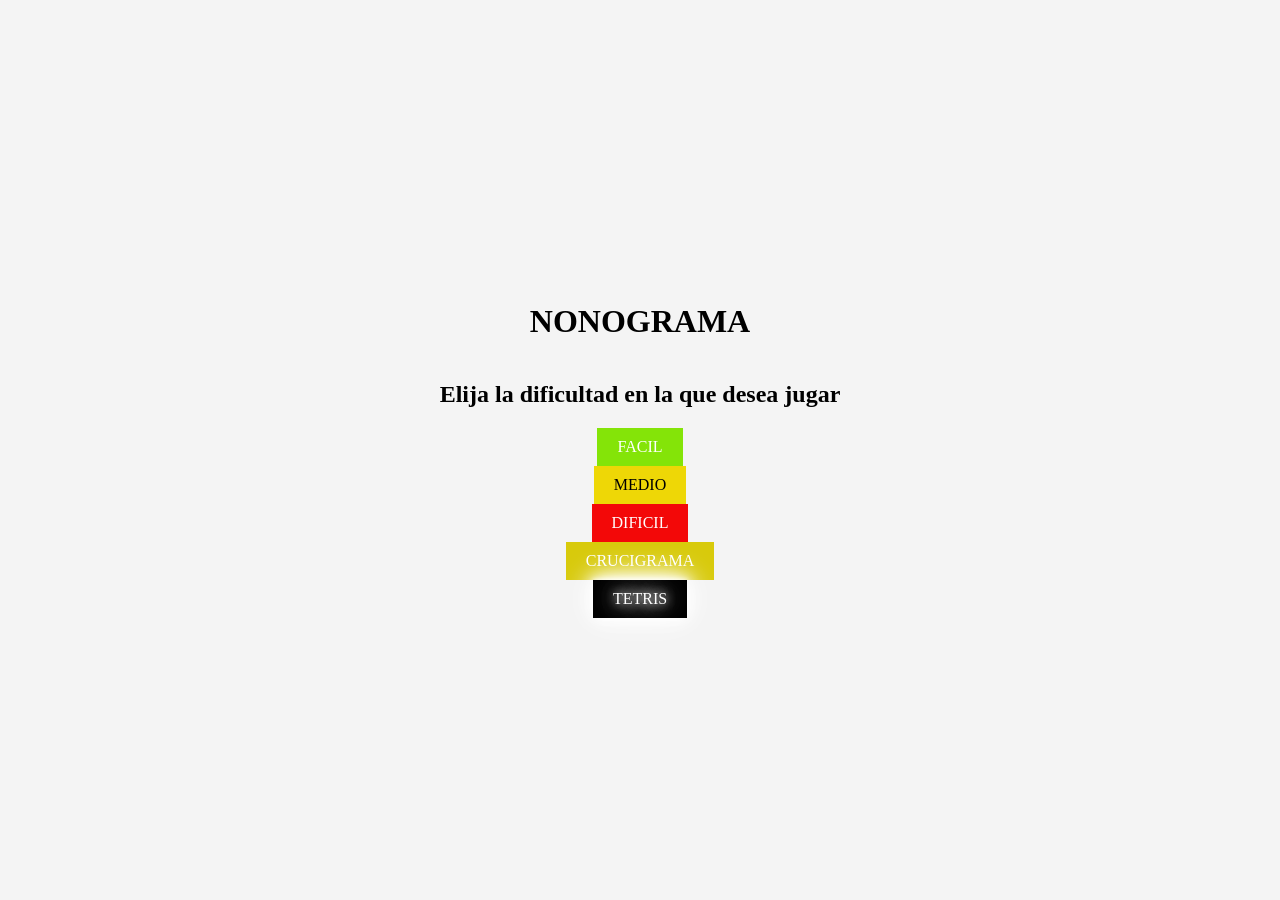
<file: Juegos_y_Desarrollo_Web/Pagina Web Juegos/index.html>
<!DOCTYPE html>
<html lang="en">
<head>
    <meta charset="UTF-8">
    <meta name="viewport" content="width=device-width, initial-scale=1.0">
    <title>Nonograma by Juanes3108</title>
    <link rel="stylesheet" href="index.css">
</head>
<body>
    <h1>NONOGRAMA</h1>
    <h2>Elija la dificultad en la que desea jugar</h2>
    <a href="Dificultades/Facil.html" class="button_f">FACIL</a>
    <a href="Dificultades/Medio.html" class="button_m">MEDIO</a>
    <a href="Dificultades/Dificil.html" class="button_d">DIFICIL</a>
    <a href="CRUCIGRAMA/index.html" class="button_C">CRUCIGRAMA</a>
    <a href="TETRIS/index.html" class="button_T">TETRIS</a>
</body>
</html>
</file>
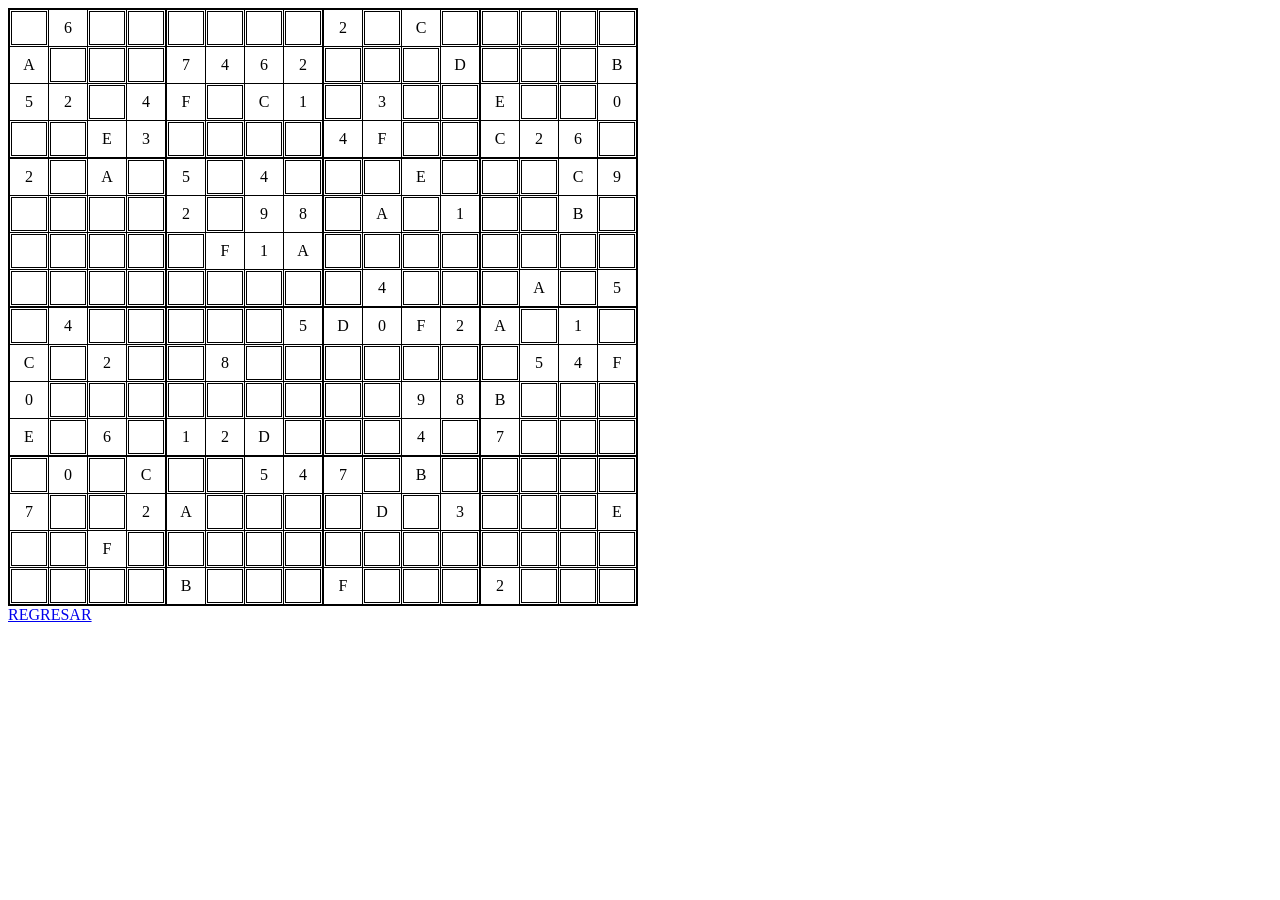
<file: Juegos_y_Desarrollo_Web/SUDOKU/index.html>
<!DOCTYPE html>
<html lang="en">
<head>
    <meta charset="UTF-8">
    <meta name="viewport" content="width=device-width, initial-scale=1.0">
    <title>Sudoku</title>
    <link rel="stylesheet" href="index.css">
</head>
<body>
    <table id="sudoku-board">
        <!-- en este lugar se generara el sudoku de 16*16 en escala hexadecimal-->
    </table>
    <a href="../index.html">REGRESAR</a>
    <script src="index.js"></script>
</body>
</html>
</file>
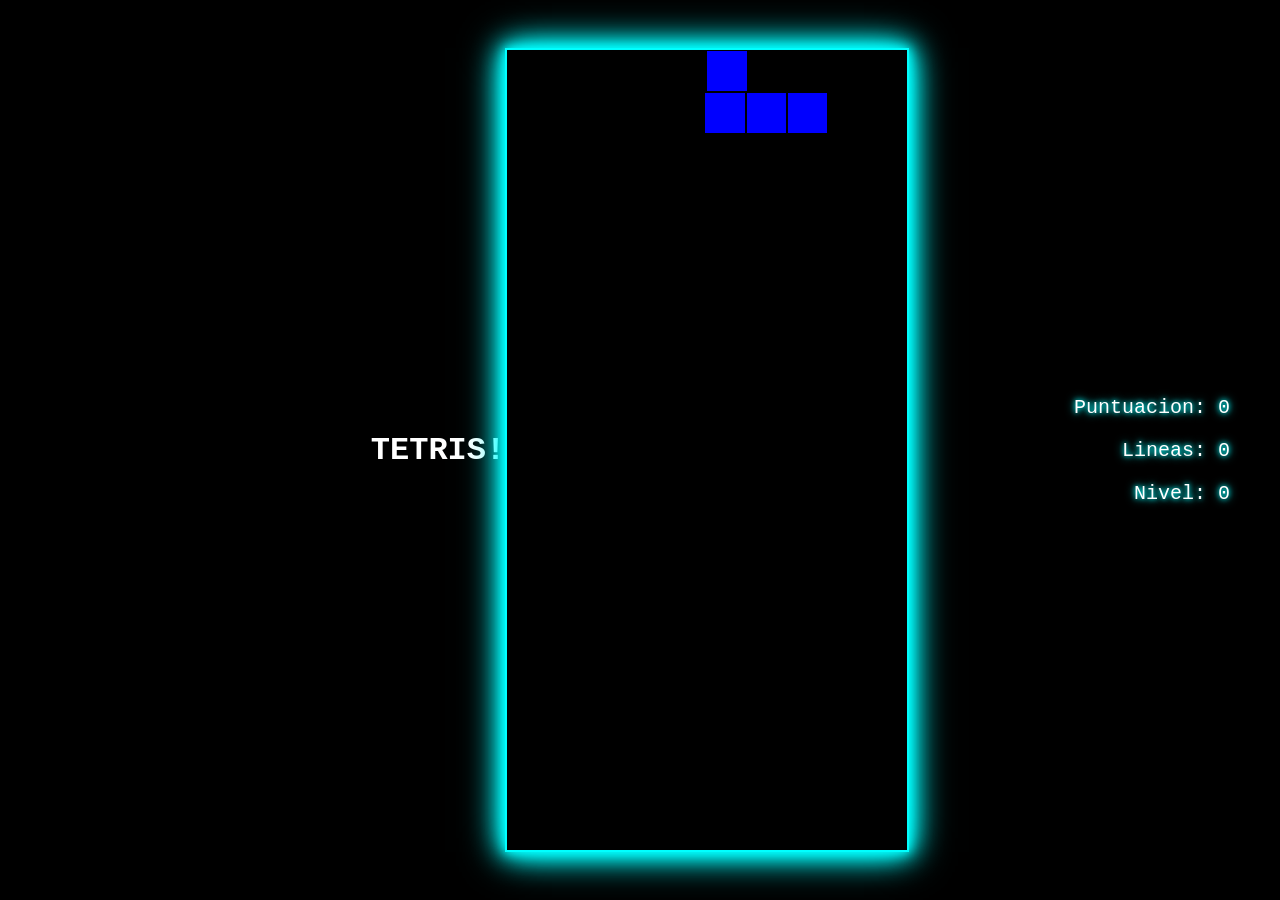
<file: Juegos_y_Desarrollo_Web/TETRIS/index.html>
<!DOCTYPE html>
<html lang="en">
<head>
    <meta charset="UTF-8">
    <meta name="viewport" content="width=device-width, initial-scale=1.0">
    <title>TETRIS</title>
    <link rel="stylesheet" href="index.css">
</head>
<body>
    <h1>TETRIS!</h1>
    <div id="Tablero">

    </div>
    <div id="Puntuacion">
        <p>Puntuacion: <span id="puntuacion">0</span></p>
        <p>Lineas: <span id="lineas">0</span></p>
        <p>Nivel: <span id="nivel">0</span></p>
    </div>
    <h2 id="LOSE"></h2>
    <button id="restartButton" style="display: none;">Restart</button>
    <script src="index.js"></script>
</body>
</html>
</file>
<file: Juegos_y_Desarrollo_Web/Pagina Web Juegos/index.css>
body {
    display: flex;
    flex-direction: column;
    align-items: center;
    justify-content: center;
    min-height: 100vh; /* Asegura que el body ocupe al menos toda la altura de la ventana */
    margin: 0;
    padding: 0;
    background-color: #f4f4f4; /* Cambia esto al color de fondo que prefieras */
}

.button_f {
    display: inline-block;
    padding: 10px 20px;
    color: #fff;
    background-color: #84e408;
    border: none;
    text-decoration: none;
    text-align: center;
    cursor: pointer;
}

.button_f:hover {
    background-color: rgb(133, 214, 11);
}

.button_N {
    display: inline-block;
    padding: 10px 20px;
    color: #faf6f6;
    background-color: #686d63;
    border: none;
    text-decoration: none;
    text-align: center;
    cursor: pointer;
}

.button_N:hover {
    background-color: rgb(52, 53, 50);
}

.button_m {
    display: inline-block;
    padding: 10px 20px;
    color: #000000;
    background-color: #eed706;
    border: none;
    text-decoration: none;
    text-align: center;
    cursor: pointer;
}

.button_m:hover {
    background-color: rgb(216, 202, 8);
}


.button_d {
    display: inline-block;
    padding: 10px 20px;
    color: #ffffff;
    background-color: #f30808;
    border: none;
    text-decoration: none;
    text-align: center;
    cursor: pointer;   
}

.button_d:hover {
    background-color: rgb(190, 9, 9);
}

.button_C {
    display: inline-block;
    padding: 10px 20px;
    color: #ffffff;
    background-color: #d8ca0b;
    border: none;
    text-decoration: none;
    text-align: center;
    cursor: pointer;   
}

.button_C:hover {
    background-color: rgb(182, 179, 19);
}

.button_T {
    display: inline-block;
    padding: 10px 20px;
    color: #ffffff;
    background-color: #000000; /* Cambiado a negro */
    border: none;
    text-decoration: none;
    text-align: center;
    cursor: pointer;
    text-shadow: 0 0 10px #ffffff, 0 0 20px #ffffff, 0 0 30px #ffffff, 0 0 40px #ffffff; /* Cambiado a blanco */
    box-shadow: 0 0 5px #ffffff, 0 0 15px #ffffff, 0 0 25px #ffffff, 0 0 35px #ffffff; /* Cambiado a blanco */
    transition: all 0.3s ease;
}

.button_T:hover {
    background-color: #000000; /* Cambiado a negro */
    text-shadow: 0 0 15px #ffffff, 0 0 25px #ffffff, 0 0 35px #ffffff, 0 0 45px #ffffff; /* Cambiado a blanco */
    box-shadow: 0 0 10px #ffffff, 0 0 20px #ffffff, 0 0 30px #ffffff, 0 0 40px #ffffff; /* Cambiado a blanco */
}

table {
    border-collapse: collapse;
}

td {
    border: 1px solid black;
    text-align: center;
    cursor: pointer;
    width: 30px; /* Ajusta el ancho de las celdas */
    height: 30px; /* Ajusta la altura de las celdas */
}

.nonograma td {
    width: 30px; /* Puedes ajustar este tamaño si quieres */
    height: 30px; /* Puedes ajustar este tamaño si quieres */
    border: 1px solid black;
}

/* Estilos para celdas correctas */
td.llena-correcta {
    background-color: #84e408;
    color: #fff;
}

/* Estilos para celdas incorrectas */
td.llena-incorrecta {
    background-color: #f30808;
    color: #fff;
}

.container {
    display: flex;
    align-items: center;
    justify-content: center;
}

.pistas {
    margin-right: 20px;
}

.nonograma {
    border-collapse: collapse;
    border: 1px solid black;
}

.nonograma td {
    width: 30px;
    height: 30px;
    border: 1px solid black;
}

#pistas-filas,
#pistas-columnas {
    border: 1px solid black;
    padding: 5px;
    margin-bottom: 10px;
}

.pista {
    font-size: 22px; /* Aumenta el tamaño del texto */
    padding: 0px; /* Añade un poco de espacio alrededor del texto */
}


table.nonograma td:first-child {
    min-width: 70px; /* Ajusta esto al ancho que prefieras */
}
</file>
<file: Juegos_y_Desarrollo_Web/SUDOKU/index.css>
table {
    border-collapse: collapse;
    border: 2px solid black; /* Borde exterior del tablero */
}
.sud, td {
    width: 30px;
    height: 30px;
    border: 1px solid #000;
    text-align: center;
}

/* Aplicar bordes adicionales para cada región */
tr:nth-child(4n+1) td {
    border-top-width: 2px;
}

tr:nth-child(4n) td {
    border-bottom-width: 2px;
}

td:nth-child(4n+1) {
    border-left-width: 2px;
}

td:nth-child(4n) {
    border-right-width: 2px;
}
</file>
<file: Juegos_y_Desarrollo_Web/TETRIS/index.css>
body {
    background-color: black;
    display: flex;
    justify-content: center;
    align-items: center;
    height: 100vh;
    margin: 0;
    color: white;
    font-family: 'Courier New', Courier, monospace;
}

#Tablero {
    position: relative;
    width: 400px; /* 10 celdas * 30px por celda */
    height: 800px; /* 20 celdas * 30px por celda */
    border: 2px solid #0ff;
    box-shadow: 0 0 10px #0ff, 0 0 20px #0ff, 0 0 30px #0ff, 0 0 40px #0ff;
}
#Puntuacion {
    position: absolute;
    right: 50px;
    top: 50%;
    transform: translateY(-50%);
    text-align: right;
    font-size: 20px;
    text-shadow: 0 0 5px #0ff, 0 0 10px #0ff;
}

.row {
    display: flex;
    flex-direction: row;
}

.cell {
    width: 40px; /* Ajusta el ancho de la celda */
    height: 40px; /* Ajusta la altura de la celda */
    border: none; /* Elimina las líneas de los divs */
}

.tetromino-cell {
    border: 1px solid #000; /* Ajusta el color y el tamaño del borde según tus necesidades */
}

#LOSE {
    font-size: 50px;
    color: red;
    text-align: center;
}

#LOSE, #restartButton {
    position: absolute;
    left: 50%;
    transform: translateX(-50%);
    width: 80%; /* Ajusta el ancho del botón */
    text-align: center;
}

#LOSE {
    top: 40%; /* Ajusta la posición vertical del texto "Game Over" */
    font-size: 50px;
    color: red;
    z-index: 2;
}

#restartButton {
    top: 60%; /* Ajusta la posición vertical del botón */
    padding: 10px 20px; /* Ajusta el padding para cambiar el tamaño del botón */
    font-size: 20px; /* Ajusta el tamaño del texto del botón */
    z-index: 2;
    border: none;
    color: #0ff;
    background-color: #000;
    text-shadow: 0 0 10px #0ff, 0 0 20px #0ff, 0 0 30px #0ff, 0 0 40px #0ff;
    box-shadow: 0 0 10px #0ff, 0 0 20px #0ff, 0 0 30px #0ff, 0 0 40px #0ff;
    transition: all 0.2s ease-in-out;
}

#restartButton:hover {
    box-shadow: 0 0 20px #0ff, 0 0 30px #0ff, 0 0 40px #0ff, 0 0 50px #0ff, 0 0 60px #0ff;
}
</file>
